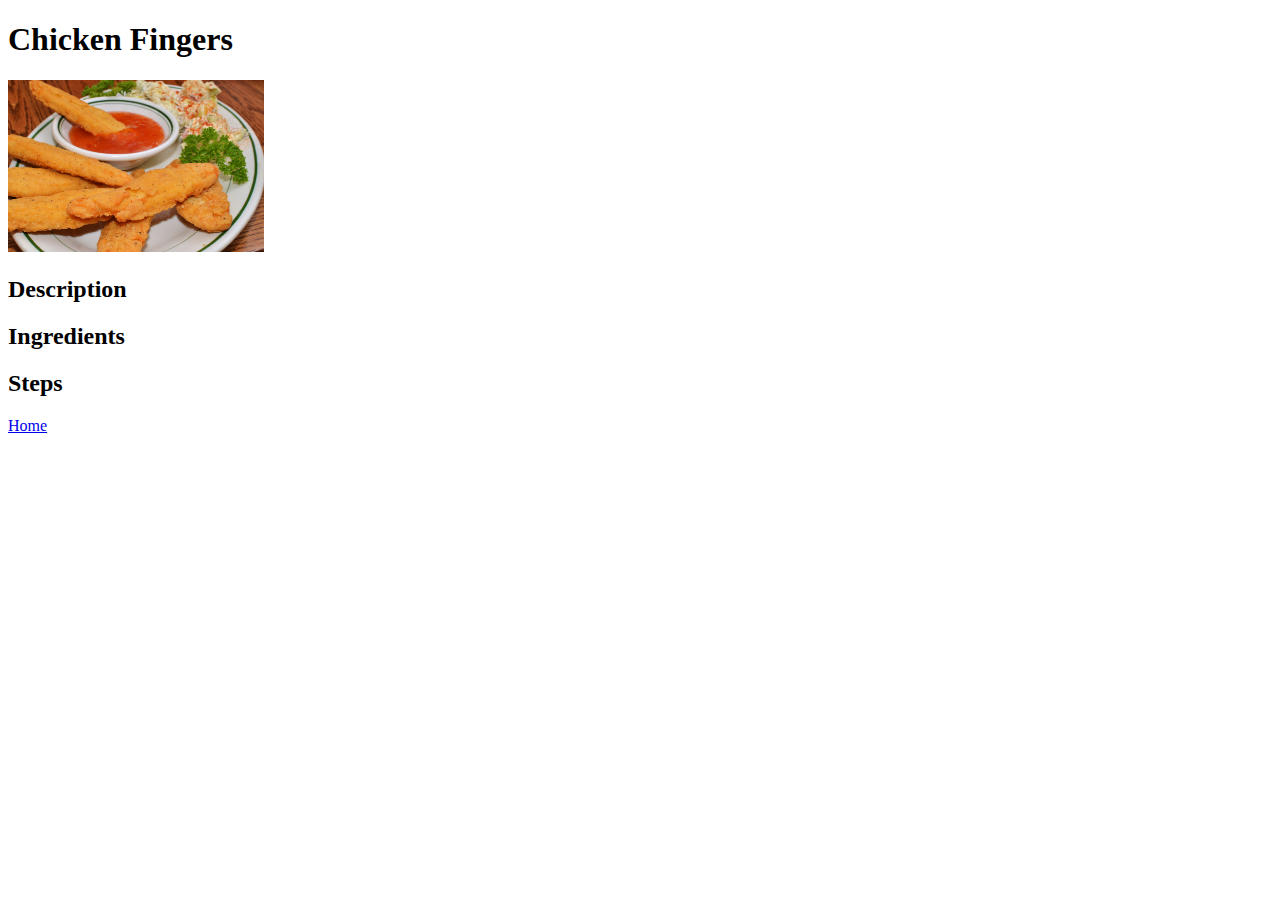
<file: recipes/chicken-fingers.html>
<!DOCTYPE html>
<html lang="en">
<head>
    <meta charset="UTF-8">
    <meta name="viewport" content="width=device-width, initial-scale=1.0">
    <title>Chicken Fingers</title>
</head>
<body>
    <h1>Chicken Fingers</h1>
    <img src="./chicken-fingers.jpeg" alt="Chicken fingers and dip on plate with side and garnish" width="256" height="172">

    <h2>Description</h2>
    <h2>Ingredients</h2>
    <h2>Steps</h2>
    <a href="../index.html">Home</a>
</body>
</html>
</file>
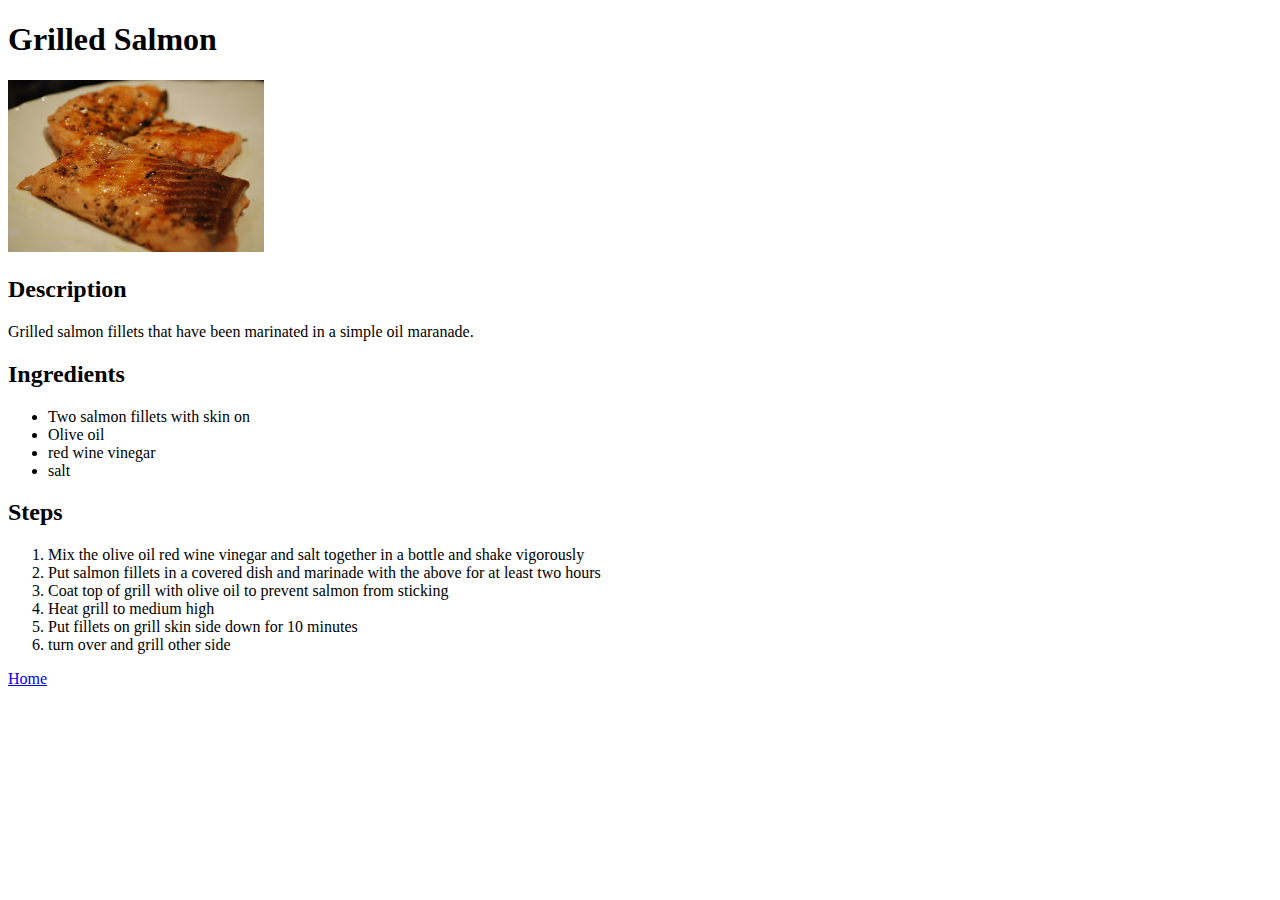
<file: recipes/grilled-salmon.html>
<!DOCTYPE html>
<html lang="en">
<head>
    <meta charset="UTF-8">
    <meta name="viewport" content="width=device-width, initial-scale=1.0">
    <title>Grilled Salmon</title>
</head>
<body>
    <h1>Grilled Salmon</h1>

    <img src="./grilled-salmon-fillet.jpg" alt="Grilled salmon fillets" width="256" height="172">

    <h2>Description</h2>
    Grilled salmon fillets that have been marinated in a simple oil maranade.

    <h2>Ingredients</h2>
    <ul>
        <li>Two salmon fillets with skin on</li>
        <li>Olive oil</li>
        <li>red wine vinegar</li>
        <li>salt</li>
    </ul>
    <h2>Steps</h2>
    <ol>
        <li>Mix the olive oil red wine vinegar and salt together in a bottle and shake vigorously</li>
        <li>Put salmon fillets in a covered dish and marinade with the above for at least two hours</li>
        <li>Coat top of grill with olive oil to prevent salmon from sticking</li>
        <li>Heat grill to medium high</li>
        <li>Put fillets on grill skin side down for 10 minutes</li>
        <li>turn over and grill other side</li>
    </ol>
    <a href="../index.html">Home</a>
</body>
</html>
</file>
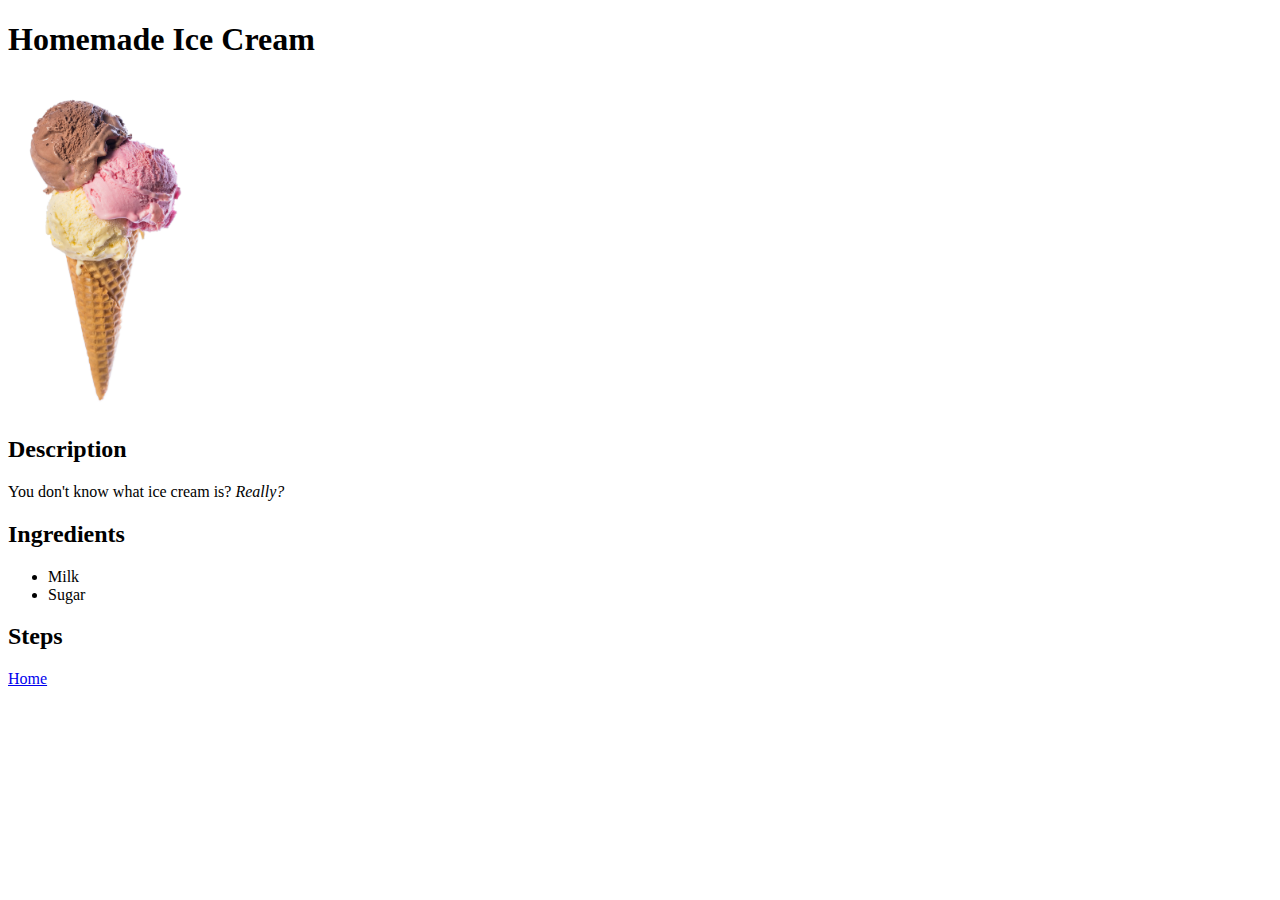
<file: recipes/ice-cream.html>
<!DOCTYPE html>
<html lang="en">
<head>
    <meta charset="UTF-8">
    <meta name="viewport" content="width=device-width, initial-scale=1.0">
    <title>Homemade Ice Cream</title>
</head>
<body>
    <h1>Homemade Ice Cream</h1>

    <img src="./ice-cream-in-cone.jpeg" alt="Three scoops of ice cream in a cone" width="186" height="332">

    <h2>Description</h2>

    You don't know what ice cream is?  <em>Really?</em>

    <h2>Ingredients</h2>
    <ul>
        <li>Milk</li>
        <li>Sugar</li>
    </ul>

    <h2>Steps</h2>

    <a href="../index.html">Home</a>

</body>
</html>
</file>
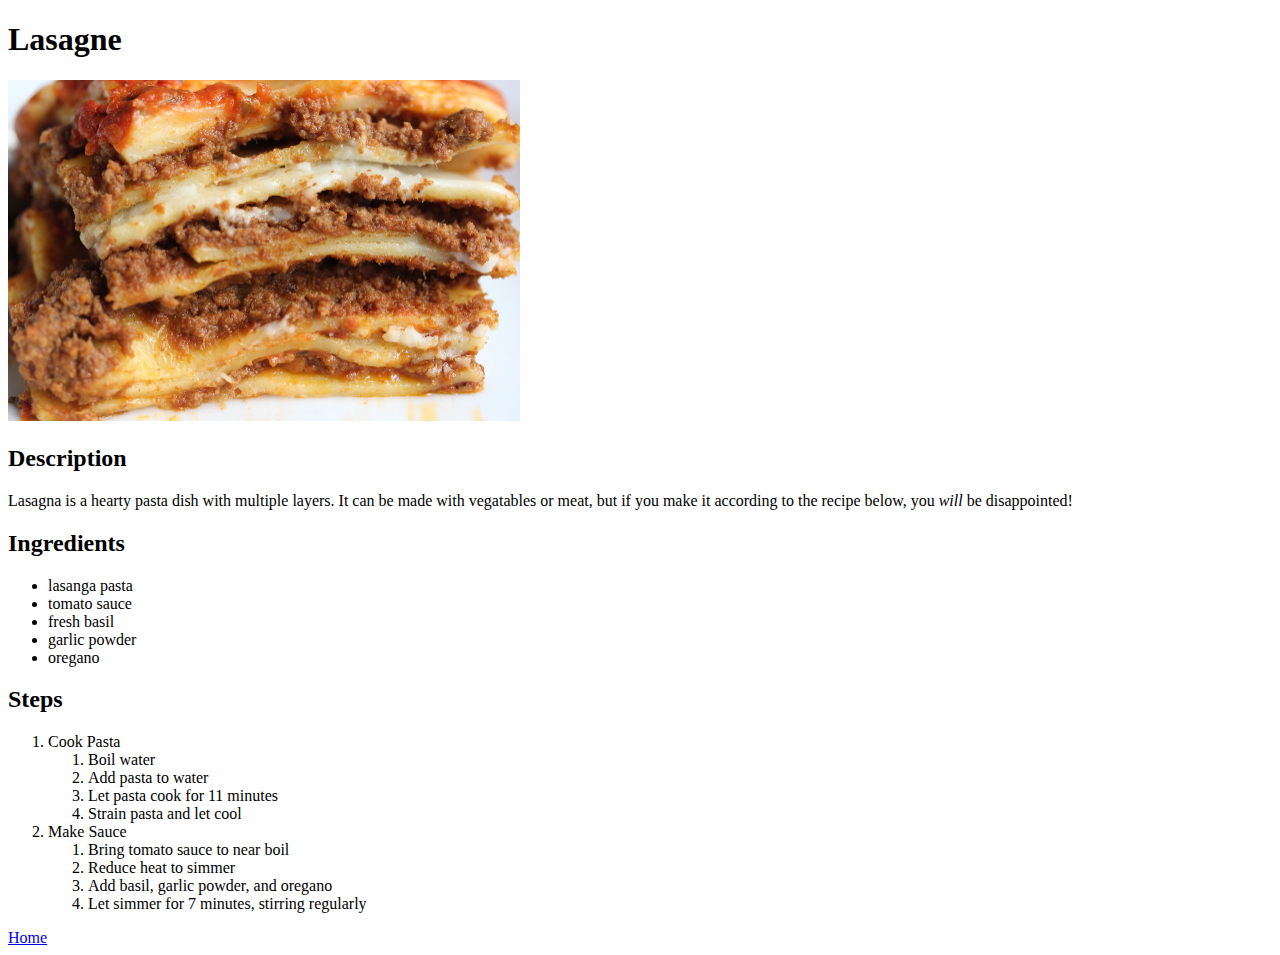
<file: recipes/lasagne.html>
<!DOCTYPE html>
<html lang="en">
<head>
    <meta charset="UTF-8">
    <meta name="viewport" content="width=device-width, initial-scale=1.0">
    <title>Lasagne</title>
</head>
<body>
    <h1>Lasagne</h1>

    <img src="./lasagna.jpeg" alt="Slice of many-layered lasagna" width="512" height="341">

    <h2>Description</h2>
    Lasagna is a hearty pasta dish with multiple layers.  It can be made with vegatables or meat,
    but if you make it according to the recipe below, you <em>will</em> be disappointed!
    
    <h2>Ingredients</h2>
    <ul>
        <li>lasanga pasta</li>
        <li>tomato sauce</li>
        <li>fresh basil</li>
        <li>garlic powder</li>
        <li>oregano</li>
    </ul>
    <h2>Steps</h2>
    <ol>
        <li>Cook Pasta</li>
        <ol>
            <li>Boil water</li>
            <li>Add pasta to water</li>
            <li>Let pasta cook for 11 minutes</li>
            <li>Strain pasta and let cool</li>
        </ol>
        <li>Make Sauce</li>
        <ol>
            <li>Bring tomato sauce to near boil</li>
            <li>Reduce heat to simmer</li>
            <li>Add basil, garlic powder, and oregano</li>
            <li>Let simmer for 7 minutes, stirring regularly</li>
        </ol>
    </ol>

    <a href="../index.html">Home</a>
</body>
</html>
</file>
